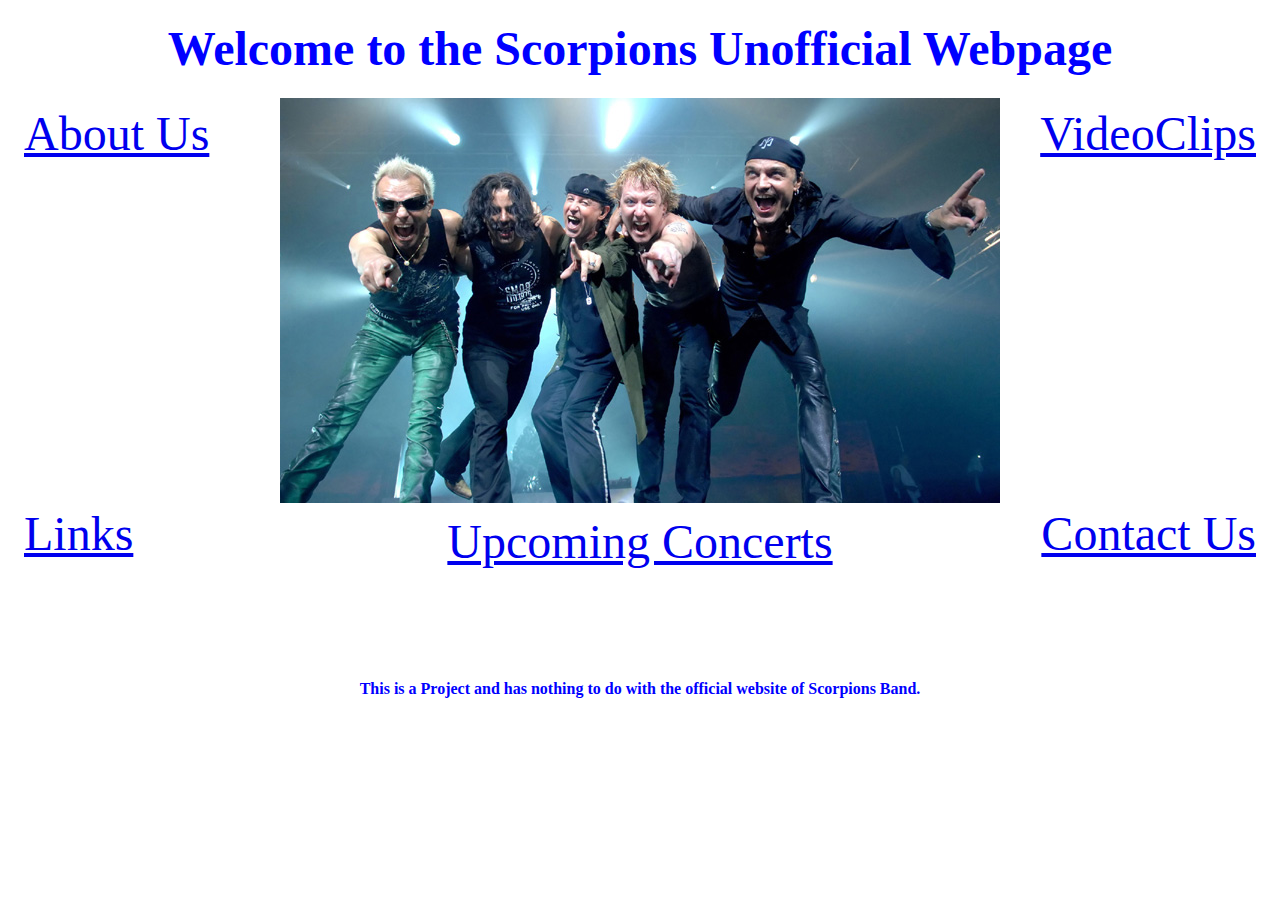
<file: index.html>
<!DOCTYPE html>
<html>
<head>
    
    <style> 
    
    body { background: url(https://2.bp.blogspot.com/-FdZ3WenpC2Q/Wa6sDsMJvmI/AAAAAAACzXg/TUSgZmCdWRIYvTY99AnjgtpGvzGtVfuowCLcBGAs/s1600/the-scorpions-1965-66-5.jpg) ; background-size: 30%; }
    
    </style>
    
    
<meta name="viewport" content="width=device-width, initial-scale=1">


<style>
.container {
    position: relative;
    text-align: center;
    color: white;
}

.bottom-left {
    position: absolute;
    bottom: 8px;
    left: 16px;
}

.top-left {
    position: absolute;
    top: 8px;
    left: 16px;
}

.top-right {
    position: absolute;
    top: 8px;
    right: 16px;
}

.bottom-right {
    position: absolute;
    bottom: 8px;
    right: 16px;
}

h1, h2 {text-align:center;}

</style>

</head>

<body>
    
<h1> <font size="8"> <font color="blue"> Welcome to the Scorpions Unofficial Webpage </font> </h1>

<div class="container">
  <img src="images/scorpions1.jpg" alt="Scorpions" style="max-width:100%;">
  <div class="bottom-right"><a href="contact.html">Contact Us</a></div>
  <div class="top-left"><a href="about.html">About Us</a></div>
  <div class="bottom-center"><a href="concerts.html">Upcoming Concerts</a></div>
  <div class="top-right"><a href="videoclips.html">VideoClips</a></div>
  <div class="bottom-left"><a href="index2.html">Links</a> </div>
  </div>

<footer>
    

<h2> <font size="3"> <font color="blue"> This is a Project and has nothing to do with the official website of Scorpions Band. </font> </h2>

</footer>

</body>

</html>
</file>
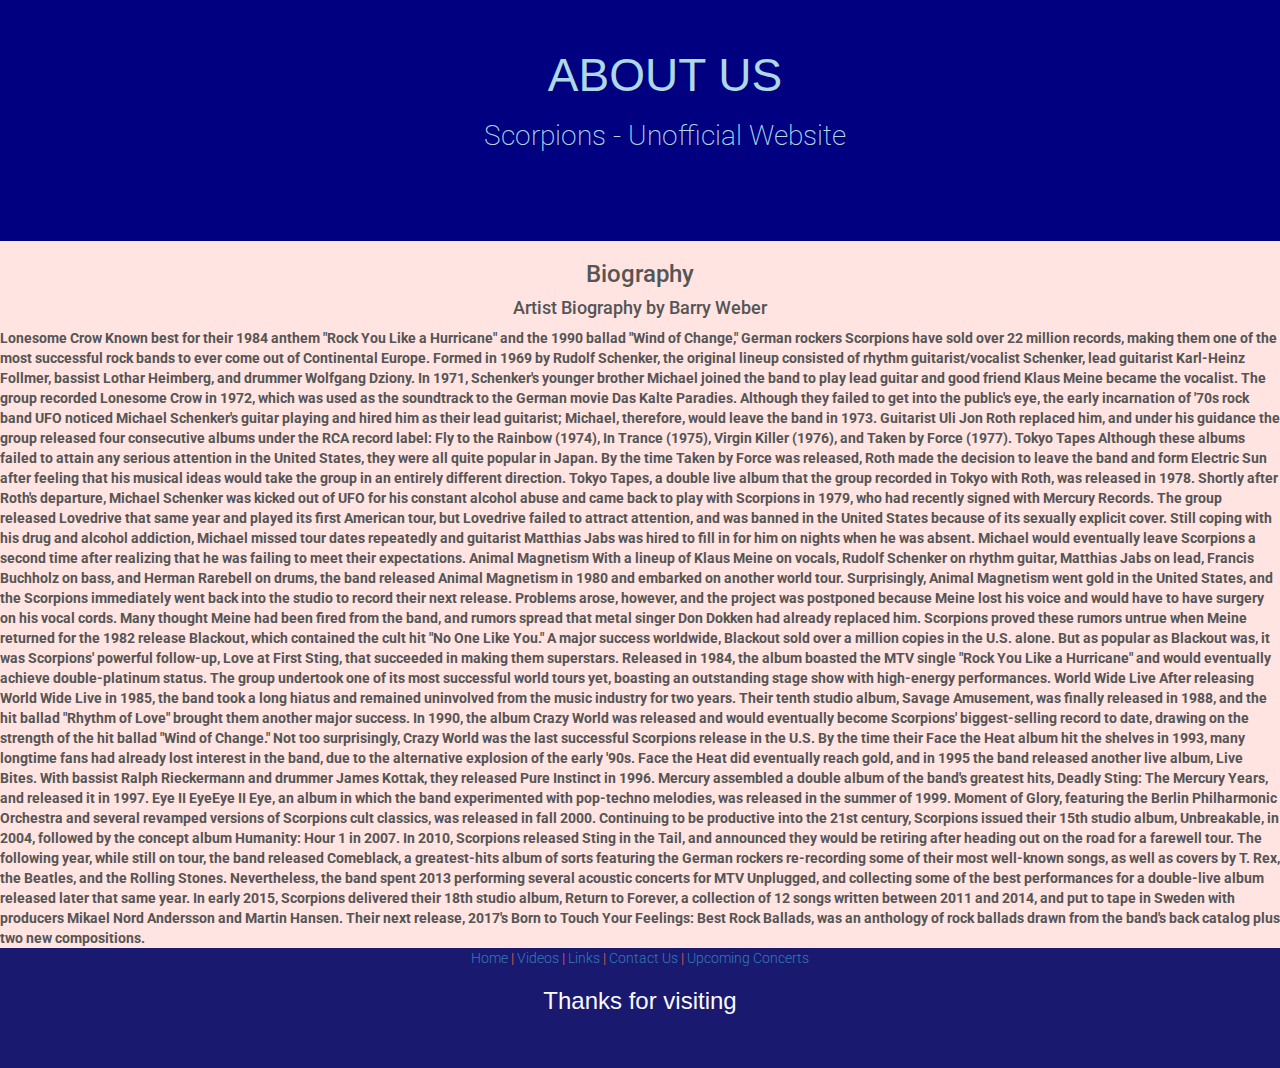
<file: about.html>
<!DOCTYPE html>
<html>
    <head>
        
    <link rel="stylesheet" href="https://maxcdn.bootstrapcdn.com/bootstrap/3.3.7/css/bootstrap.min.css" type="text/css" />
    <link rel="stylesheet" href="assets/css/style2.css" type="text/css" />    
     <meta type="viewport" content="width=device-width", initial-scale-1">
     
     <style>
     h1, h2 {text-align:center;}
     
     p {text-align:center;}
     
     </style>
     
    </head>
    
    <body>
    
    <header class="container-fluid">
           
        
                  <div class="row bg-color-type-title">
                     <div class="heading">
                      <h1 align="center" class="type">   ABOUT US </h1>
                      <h2 align="center" class="title">Scorpions - Unofficial Website</h2>
                      
                      </div>
                 
                    </div>
              
           </header>
      <section class="container-fluid">
          <div class="row bg-color-contact">
          
              <div>
              <h3 class="contact-heading uppercase text-center">Biography</h3>
              <h4 class="uppercase text-center"> Artist Biography by Barry Weber </h4>
         </div>

<strong> 

Lonesome Crow Known best for their 1984 anthem "Rock You Like a Hurricane" and the 1990 ballad "Wind of Change," German rockers Scorpions have sold over 22 million records, making them one of the most successful rock bands to ever come out of Continental Europe. Formed in 1969 by Rudolf Schenker, the original lineup consisted of rhythm guitarist/vocalist Schenker, lead guitarist Karl-Heinz Follmer, bassist Lothar Heimberg, and drummer Wolfgang Dziony. In 1971, Schenker's younger brother Michael joined the band to play lead guitar and good friend Klaus Meine became the vocalist. The group recorded Lonesome Crow in 1972, which was used as the soundtrack to the German movie Das Kalte Paradies. Although they failed to get into the public's eye, the early incarnation of '70s rock band UFO noticed Michael Schenker's guitar playing and hired him as their lead guitarist; Michael, therefore, would leave the band in 1973. Guitarist Uli Jon Roth replaced him, and under his guidance the group released four consecutive albums under the RCA record label: Fly to the Rainbow (1974), In Trance (1975), Virgin Killer (1976), and Taken by Force (1977).
Tokyo Tapes Although these albums failed to attain any serious attention in the United States, they were all quite popular in Japan. By the time Taken by Force was released, Roth made the decision to leave the band and form Electric Sun after feeling that his musical ideas would take the group in an entirely different direction. Tokyo Tapes, a double live album that the group recorded in Tokyo with Roth, was released in 1978. Shortly after Roth's departure, Michael Schenker was kicked out of UFO for his constant alcohol abuse and came back to play with Scorpions in 1979, who had recently signed with Mercury Records. The group released Lovedrive that same year and played its first American tour, but Lovedrive failed to attract attention, and was banned in the United States because of its sexually explicit cover. Still coping with his drug and alcohol addiction, Michael missed tour dates repeatedly and guitarist Matthias Jabs was hired to fill in for him on nights when he was absent. Michael would eventually leave Scorpions a second time after realizing that he was failing to meet their expectations.
Animal Magnetism With a lineup of Klaus Meine on vocals, Rudolf Schenker on rhythm guitar, Matthias Jabs on lead, Francis Buchholz on bass, and Herman Rarebell on drums, the band released Animal Magnetism in 1980 and embarked on another world tour. Surprisingly, Animal Magnetism went gold in the United States, and the Scorpions immediately went back into the studio to record their next release. Problems arose, however, and the project was postponed because Meine lost his voice and would have to have surgery on his vocal cords. Many thought Meine had been fired from the band, and rumors spread that metal singer Don Dokken had already replaced him. Scorpions proved these rumors untrue when Meine returned for the 1982 release Blackout, which contained the cult hit "No One Like You." A major success worldwide, Blackout sold over a million copies in the U.S. alone. But as popular as Blackout was, it was Scorpions' powerful follow-up, Love at First Sting, that succeeded in making them superstars. Released in 1984, the album boasted the MTV single "Rock You Like a Hurricane" and would eventually achieve double-platinum status. The group undertook one of its most successful world tours yet, boasting an outstanding stage show with high-energy performances.
World Wide Live After releasing World Wide Live in 1985, the band took a long hiatus and remained uninvolved from the music industry for two years. Their tenth studio album, Savage Amusement, was finally released in 1988, and the hit ballad "Rhythm of Love" brought them another major success. In 1990, the album Crazy World was released and would eventually become Scorpions' biggest-selling record to date, drawing on the strength of the hit ballad "Wind of Change." Not too surprisingly, Crazy World was the last successful Scorpions release in the U.S. By the time their Face the Heat album hit the shelves in 1993, many longtime fans had already lost interest in the band, due to the alternative explosion of the early '90s. Face the Heat did eventually reach gold, and in 1995 the band released another live album, Live Bites. With bassist Ralph Rieckermann and drummer James Kottak, they released Pure Instinct in 1996. Mercury assembled a double album of the band's greatest hits, Deadly Sting: The Mercury Years, and released it in 1997.
Eye II EyeEye II Eye, an album in which the band experimented with pop-techno melodies, was released in the summer of 1999. Moment of Glory, featuring the Berlin Philharmonic Orchestra and several revamped versions of Scorpions cult classics, was released in fall 2000. Continuing to be productive into the 21st century, Scorpions issued their 15th studio album, Unbreakable, in 2004, followed by the concept album Humanity: Hour 1 in 2007. In 2010, Scorpions released Sting in the Tail, and announced they would be retiring after heading out on the road for a farewell tour. The following year, while still on tour, the band released Comeblack, a greatest-hits album of sorts featuring the German rockers re-recording some of their most well-known songs, as well as covers by T. Rex, the Beatles, and the Rolling Stones. Nevertheless, the band spent 2013 performing several acoustic concerts for MTV Unplugged, and collecting some of the best performances for a double-live album released later that same year. In early 2015, Scorpions delivered their 18th studio album, Return to Forever, a collection of 12 songs written between 2011 and 2014, and put to tape in Sweden with producers Mikael Nord Andersson and Martin Hansen. Their next release, 2017's Born to Touch Your Feelings: Best Rock Ballads, was an anthology of rock ballads drawn from the band's back catalog plus two new compositions.

          </strong>

         </div>
       </div>
    </section>
      
         
         <footer>
         
         <style>
         
     h3 {text-align:center;}
     
     p {text-align:center;}
     
     </style>
          
            
                
      <p><a href="index.html">Home</a> | <a href="videoclips.html">Videos</a> | <a href="index2.html">Links</a> | <a href="contact.html">Contact Us</a> | <a href="concerts.html">Upcoming Concerts</a> </p>
     
      <h3 class="uppercase general-sub"> Thanks for visiting </h3>
     
     </div>
          
  </footer>

</body>
</html>
</file>
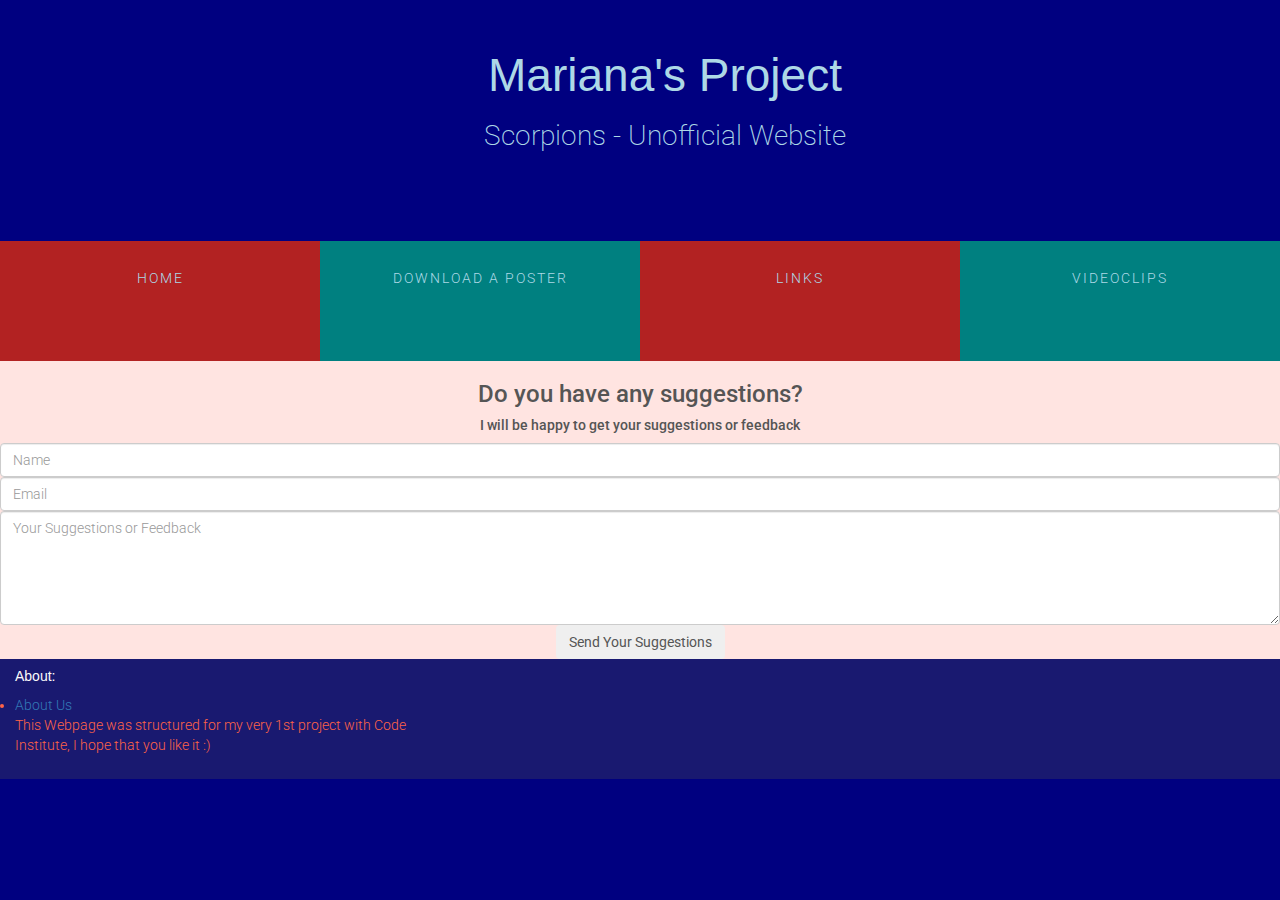
<file: contact.html>
<!DOCTYPE html>
<html>
    <head>
    <link rel="stylesheet" href="https://maxcdn.bootstrapcdn.com/bootstrap/3.3.7/css/bootstrap.min.css" type="text/css" />
    <link rel="stylesheet" href="assets/css/style2.css" type="text/css" />    
     <meta type="viewport" content="width=device-width", initial-scale-1">
    </head>
    
    <body>
        <header class="container-fluid">
            <div class="row bg-color-type-title">
                <div class="heading">
                  <h1 align="center" class="type">   Mariana's Project</h1>
                  <h2 align="center" class="title">Scorpions - Unofficial Website</h2>
                
                </div> 
                
                </div>
              
              <div class="row">
                  <ul id="nav" class="list-inline clearfix">
                      <li class="col-xs-6 col-sm-3 ui-menu-color-home menuitem">
                          <a href="index.html" class="hvr-sweep-to-bottom">
                              <i class="fa fa-home" aria-hidden="true"></i>
                              <span> Home </span>
                          </a>
                      </li>
                      
                      <li class="col-xs-6 col-sm-3 ui-menu-color-download menuitem">
                       <a href="assets/poster/poster-scorpions.jpg" target="_blank" class="hvr-sweep-to-bottom"><i class="fa fa-download" aria-hidden="true"></i><span> Download a poster </span></a>
               
                     <li class="col-xs-6 col-sm-3 ui-menu-color-home menuitem">
                       <a href="index2.html" class="hvr-sweep-to-bottom"><i class="fa fa-home" aria-hidden="true"></i><span> Links </span></a>
                  
                     <li class="col-xs-6 col-sm-3 ui-menu-color-download menuitem">
                       <a href="videoclips.html" class="hvr-sweep-to-bottom"><i class="fa fa-home" aria-hidden="true"></i><span> Videoclips </span></a>
                  
                     </li>
                  </ul>
              </div>
           
       </header>
       
      <section class="container-fluid">
          <div class="row bg-color-contact">
          
              <div>
              <h3 class="contact-heading uppercase text-center">Do you have any suggestions?</h3>
              <h5 class="uppercase text-center">I will be happy to get your suggestions or feedback</h5>
         </div>
         
         
    <div class="center-form">
    <form>
        <input type="text" name="name" class="form-control" id="fullname" placeholder="Name" required/>
        <input type="text" name="emailaddress" class="form-control" id="fullname" placeholder="Email" required/>
     <textarea rows="5" name="Your Suggestions or Feedback" class="form-control" id="suggestions" placeholder="Your Suggestions or Feedback" required/></textarea> 
       <button type="submit" class="btn btn-secondary center-block">Send Your Suggestions</button>
    </form>
    
     </div>
   </div>
      </section>
      
         <footer class="container-fluid">
            <div id="footer-details" class="row">
                <div class="col-sm-4">
                  <h5 class="uppercase general-sub">About: </h5> 
                  <li><a href="about.html">About Us</a></li>
                  
                <p class="inline-block">
                    This Webpage was structured for my very 1st project with Code Institute, I hope that you
                    like it :)
                </p>
                
                </div>
                
            </div>
        </footer>
    </body>
</html>
</file>
<file: assets/css/style2.css>
@import url('https://fonts.googleapis.com/css?family=Roboto:100,200,300,400,500,600,700');


/*--------------------------------------------Colors*/

.bg-color-type-title {
    background-color: #000080;
}

.bg-color-1{
    background-color: #000080;
}
.bg-color-2{
    background-color: #000080;
}
.bg-color-3 {
    background-color: #000080;
}

.bg-color-contact{
    background-color: #FFE4E1;
}

.ui-menu-color-home{
    background-color: #B22222;
}

.ui-menu-color-poster{
    background-color: #9b59b6;
}

.ui-menu-color-contact{
    background-color: #3498db;
}

.ui-menu-color-download{
    background-color: #008080;
}

body {
    font-family: Roboto, sans-serif;
    font-weight: 300;
    background-color: #000080;
    color: #555555;
}
/*------------------------------------------------Special Paddings/margins/Text*/

h1
h2
h3
h4 {
    margin: 0;
}

uppercase{
    text-transform: uppercase;
}

.general-sub{
    font-family: "Exo",sans-serif;
    font-weight: 300;
    color: #fafafa;
}

.inline-block{
    display: inline-block;
}



.row-table{
    display: table;
}

.history-heading,
.section-heading{
    font-family: "Exo", sans-serif;
    font-weight: 300;
    margin-top: 25px;
    margin-bottom: 40px;
}
/*------------------------------------------------Headings*/

header{
   margin: 0;
}


.heading {
    margin-left: 50px;
}


.type{
    font-family: "Exo", sans-serif;
    font-weight: 100;
    font-size: 46px;
    margin-top: 50px;
    color:#ADD8E6;
}

.title{
    font-family:"Roboto", sans-serif;
    font-weight: 200;
    font-size: 28px;
    margin-top: 20px;
    margin-bottom: 90px;
    color: #ADD8E6;
}

#nav{
    margin:0;
}

#nav li{
    padding: 0;
}
.menuitem{
    height: 120px;
    text-align: center;
    padding: 0;
}

.menuitem a{
    width: 100%;
    text-decoration: none;
    color: #ADD8E6;
    height: 120px;
}

.menuitem a i{
    padding-top: 22px;
    display: block;
    color: #fafafa;
    font-size: 26px;
}

.menuitem span {
    display: block;
    width: 100%;
    padding-top: 5px;
    text-align: center;
    text-transform: uppercase;
    font-size: 14px;
    font-weight: 300;
    letter-spacing: 2px;
}

/*------------------------------------------------Hover.css*/


.hvr-sweep-to-bottom:before {
    background: rgba(0, 0, 0, 0.2);
    height: 120px;
}


/*------------------------------------------------Footer*/
footer{
    background-color: #191970;
    color:#FF6347;
    min-height: 120px;
    margin: 0;


/*------------------------------------------------Contact*/

.contact-heading{
    font-family: "Exo", sans-serif;
    font-weight: 200;
    margin-top: 25px;
    margin-bottom: 20px;
}

.center-form{
    padding-top: 10px;
    margin: 0 auto;
    max-width: 70%;
}

button[type="submit"]{
    margin-top: 15px;
    margin-bottom: 20px;
    background-color: #FF6347;
    color: #FF6347;
}
</file>
